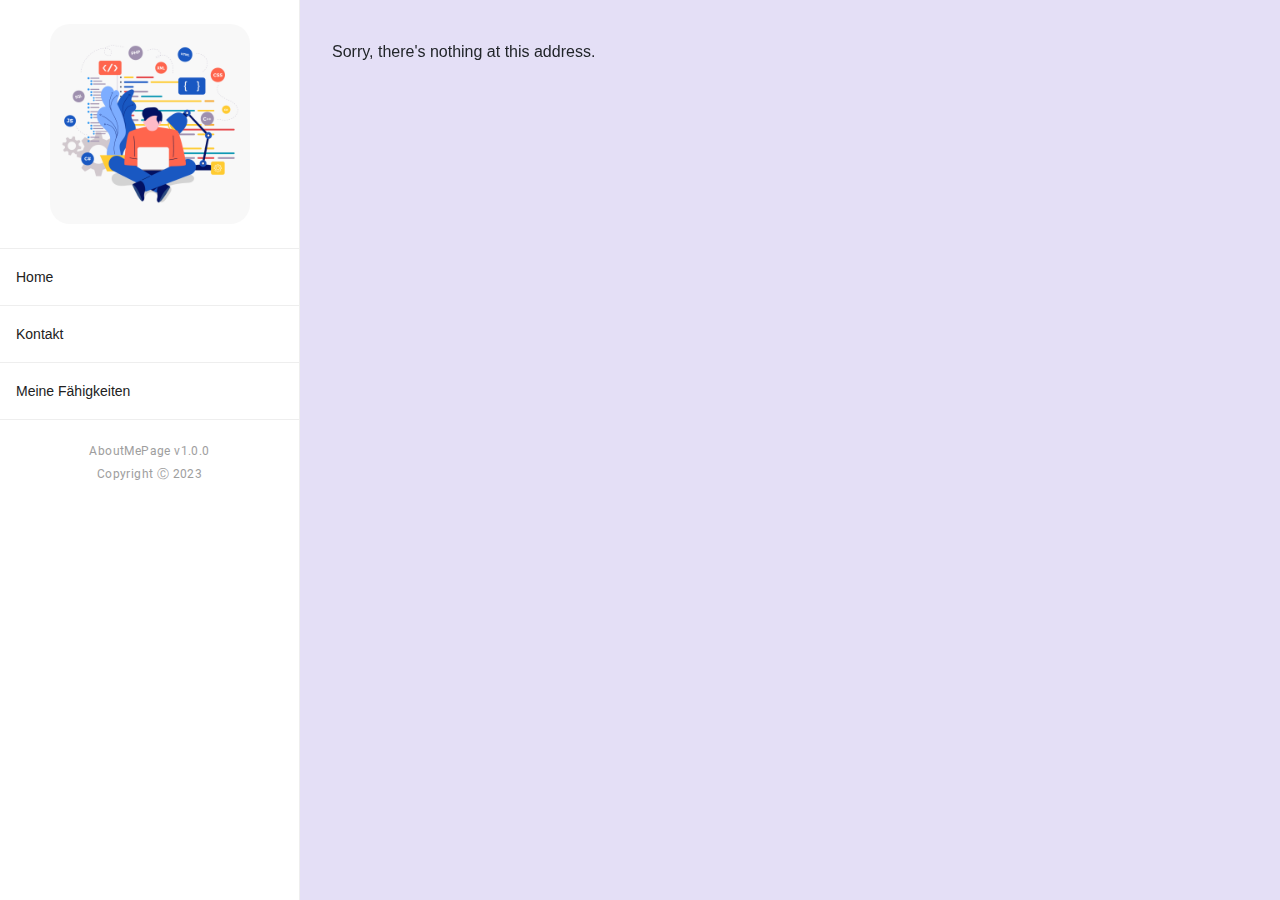
<file: AboutMe/Client/wwwroot/index.html>
<!DOCTYPE html>
<html lang="en">

<head>
   <meta charset="utf-8" />
   <meta name="viewport" content="width=device-width, initial-scale=1.0, maximum-scale=1.0, user-scalable=no" />
   <title>AboutMe</title>
   <base href="/" />
   <link href="css/bootstrap/bootstrap.min.css" rel="stylesheet" />
   <link href="css/app.css" rel="stylesheet" />
   <link href="AboutMe.Client.styles.css" rel="stylesheet" />
   <link href="manifest.json" rel="manifest" />
   <link rel="apple-touch-icon" sizes="512x512" href="icon-512.png" />
   <link rel="apple-touch-icon" sizes="192x192" href="icon-192.png" />
   <link rel="stylesheet" href="_content/Radzen.Blazor/css/material-base.css">
</head>

<body>
   <div id="app">Loading...</div>

   <div id="blazor-error-ui">
      An unhandled error has occurred.
      <a href="" class="reload">Reload</a>
      <a class="dismiss">🗙</a>
   </div>
   <script src="_content/Radzen.Blazor/Radzen.Blazor.js"></script>
   <script src="_framework/blazor.webassembly.js"></script>
   <script>navigator.serviceWorker.register('service-worker.js');</script>
</body>

</html>
</file>
<file: AboutMe/Client/wwwroot/css/app.css>
﻿@import url('open-iconic/font/css/open-iconic-bootstrap.min.css');

html, body {
    font-family: 'Helvetica Neue', Helvetica, Arial, sans-serif;
}

h1:focus {
    outline: none;
}

a, .btn-link {
    color: #0071c1;
}

.btn-primary {
    color: #fff;
    background-color: #1b6ec2;
    border-color: #1861ac;
}

.content {
    padding-top: 1.1rem;
}

.valid.modified:not([type=checkbox]) {
    outline: 1px solid #26b050;
}

.invalid {
    outline: 1px solid red;
}

.validation-message {
    color: red;
}

#blazor-error-ui {
    background: lightyellow;
    bottom: 0;
    box-shadow: 0 -1px 2px rgba(0, 0, 0, 0.2);
    display: none;
    left: 0;
    padding: 0.6rem 1.25rem 0.7rem 1.25rem;
    position: fixed;
    width: 100%;
    z-index: 1000;
}

    #blazor-error-ui .dismiss {
        cursor: pointer;
        position: absolute;
        right: 0.75rem;
        top: 0.5rem;
    }

.blazor-error-boundary {
    background: url([data-uri]) no-repeat 1rem/1.8rem, #b32121;
    padding: 1rem 1rem 1rem 3.7rem;
    color: white;
}

    .blazor-error-boundary::after {
        content: "An error has occurred."
    }
</file>
